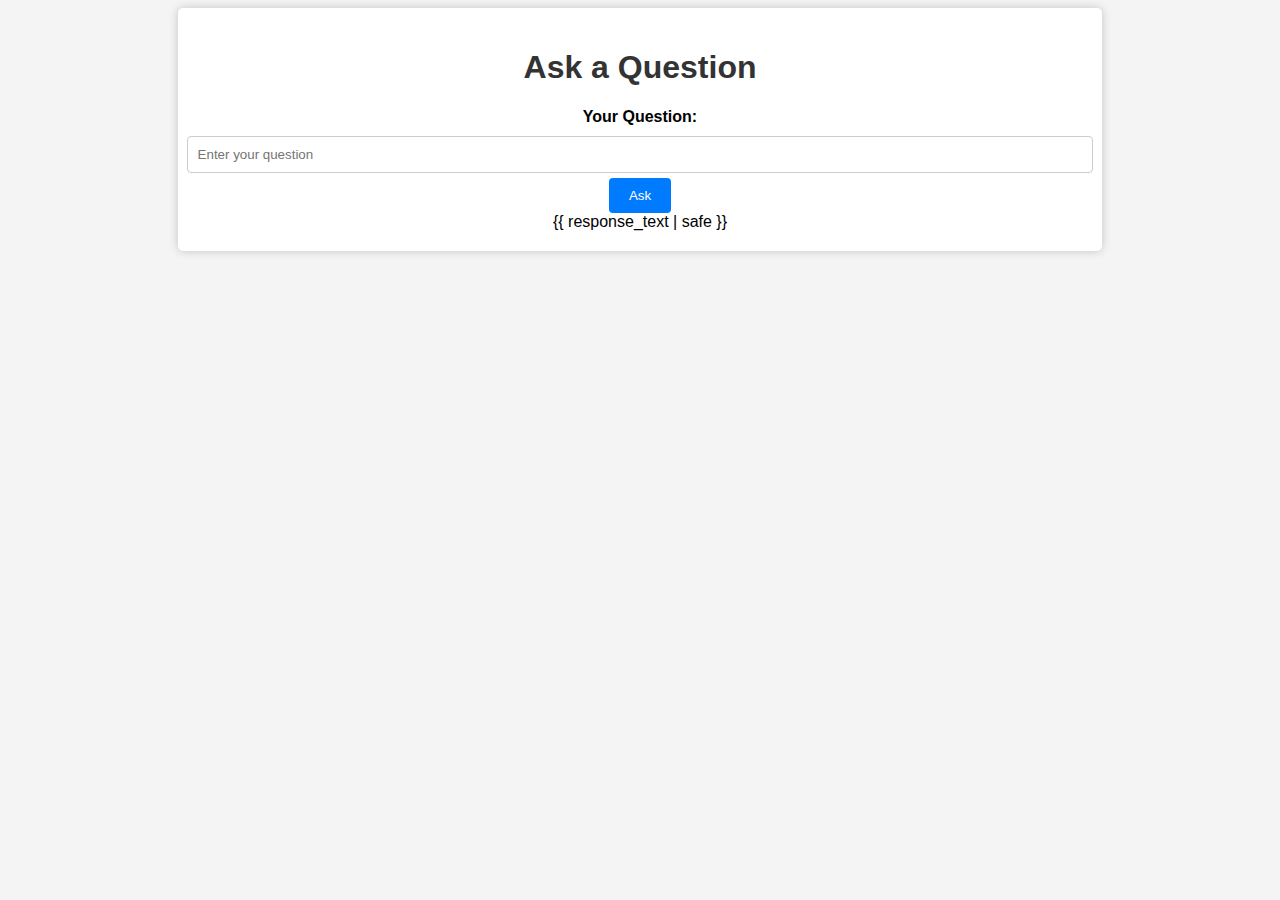
<file: templates/index.html>
<!DOCTYPE html>
<html>
<head>
    <title>Ask a Question</title>
    <link rel="stylesheet" href="/static/css/style.css"></head>
<body>
    <div class="container">
        <h1>Ask a Question</h1>
        <form method="POST" action="/ask_customer">
            <label for="question">Your Question:</label>
            <input type="text" id="question" name="question" placeholder="Enter your question" required>
            <button type="submit">Ask</button>
        </form>
        <div id="answer">
           
            {{ response_text | safe }}
        </div>
        
    </div>
</body>
</html>
</file>
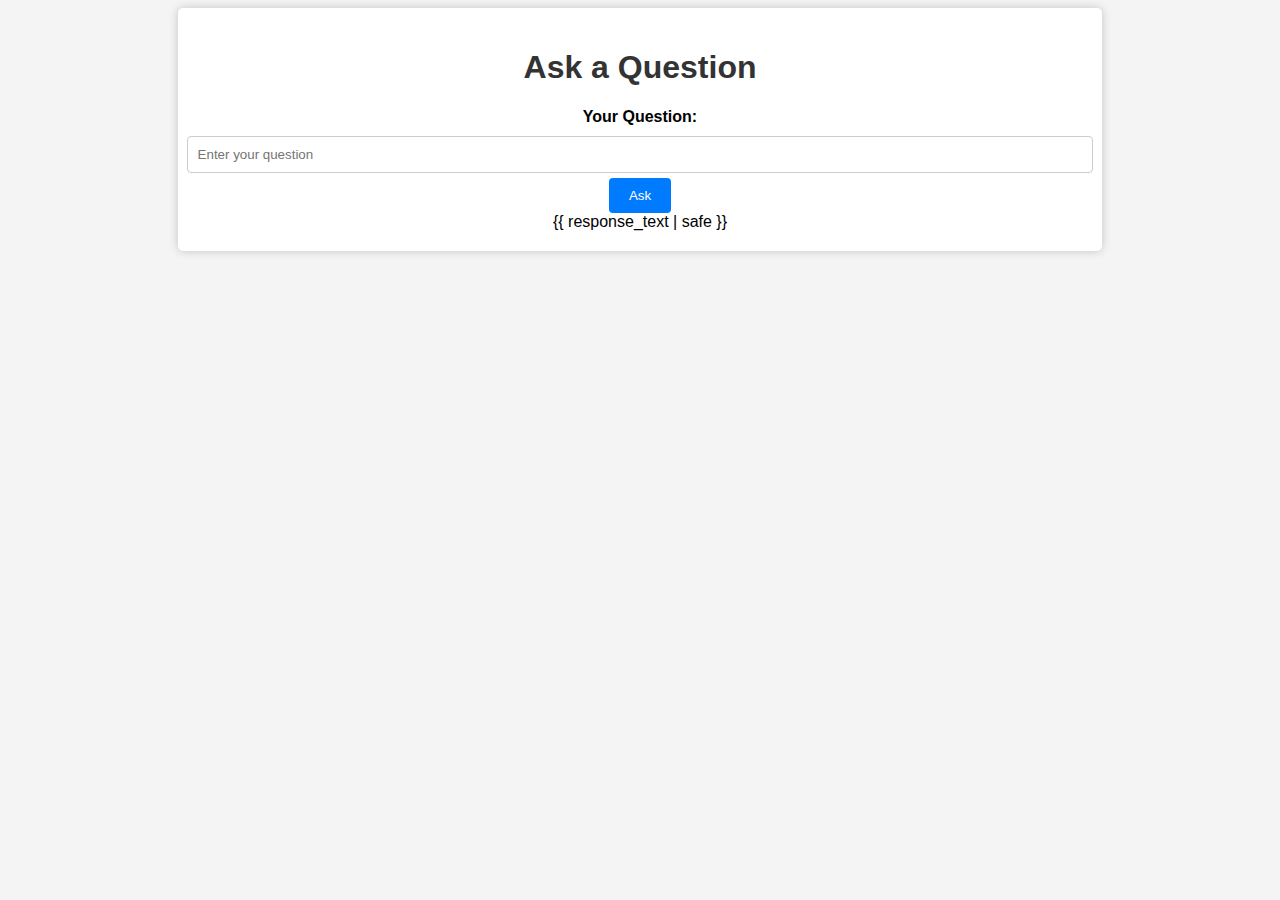
<file: templates/base.html>
<!DOCTYPE html>
<html>
<head>
    <title>Ask a Question</title>
    <link rel="stylesheet" href="/static/css/style.css"></head>
<body>
    <div class="container">
        <h1>Ask a Question</h1>
        <form method="POST" action="/ask_business">
            <label for="question">Your Question:</label>
            <input type="text" id="question" name="question" placeholder="Enter your question" required>
            <button type="submit">Ask</button>
        </form>
        <div id="answer">
           
                {{ response_text | safe }}
        </div>
        
    </div>
</body>
</html>
</file>
<file: static/css/style.css>
body {
    font-family: Arial, sans-serif;
    background-color: #f4f4f4;
    text-align: center;
}
.container {
    width: 70%;
    margin: 0 auto;
    padding: 20px;
    background-color: #fff;
    border-radius: 5px;
    box-shadow: 0 0 10px rgba(0, 0, 0, 0.2);
}
h1 {
    color: #333;
}
form {
    display: flex;
    flex-direction: column;
    align-items: center;
}
label {
    font-weight: bold;
    margin-bottom: 5px;
}
input[type="text"] {
    width: 100%;
    padding: 10px;
    margin: 5px 0;
    border: 1px solid #ccc;
    border-radius: 4px;
}
button {
    background-color: #007BFF;
    color: #fff;
    border: none;
    padding: 10px 20px;
    cursor: pointer;
    border-radius: 4px;
}
button:hover {
    background-color: #0056b3;
}
</file>
